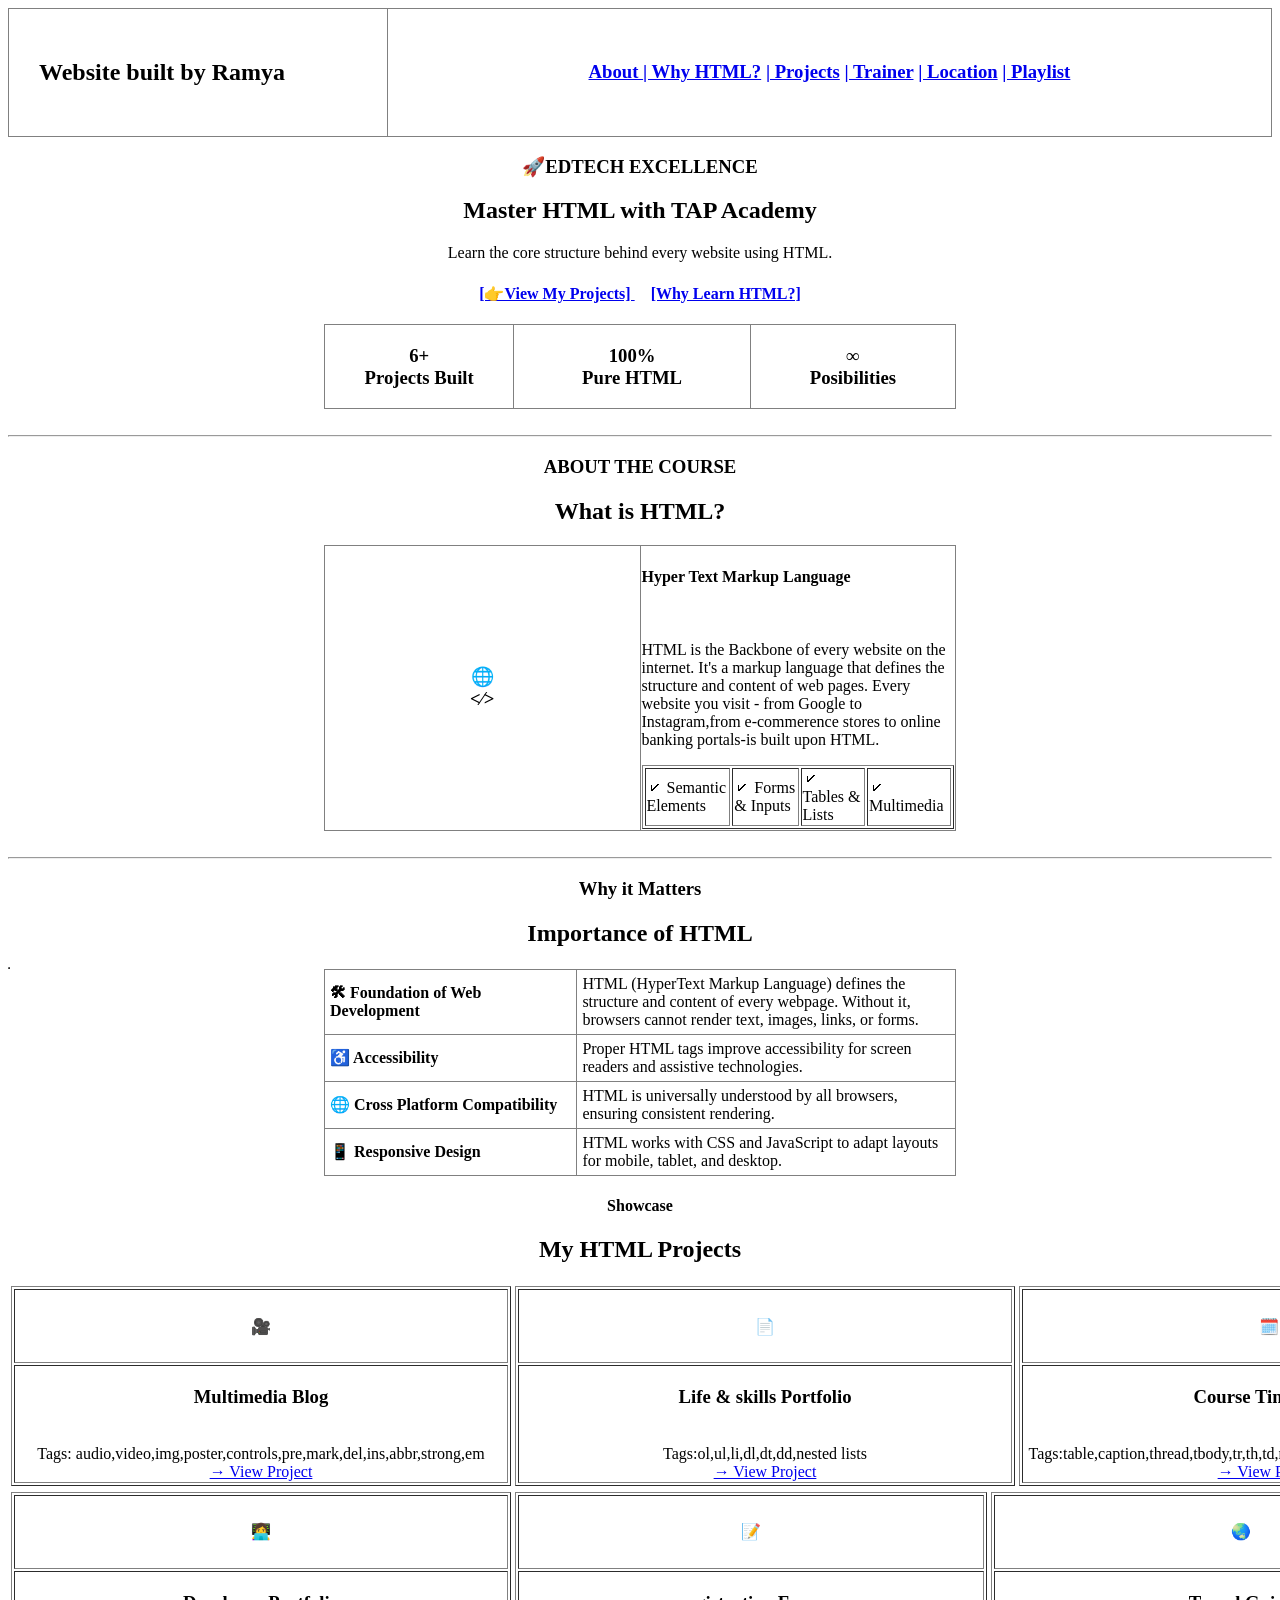
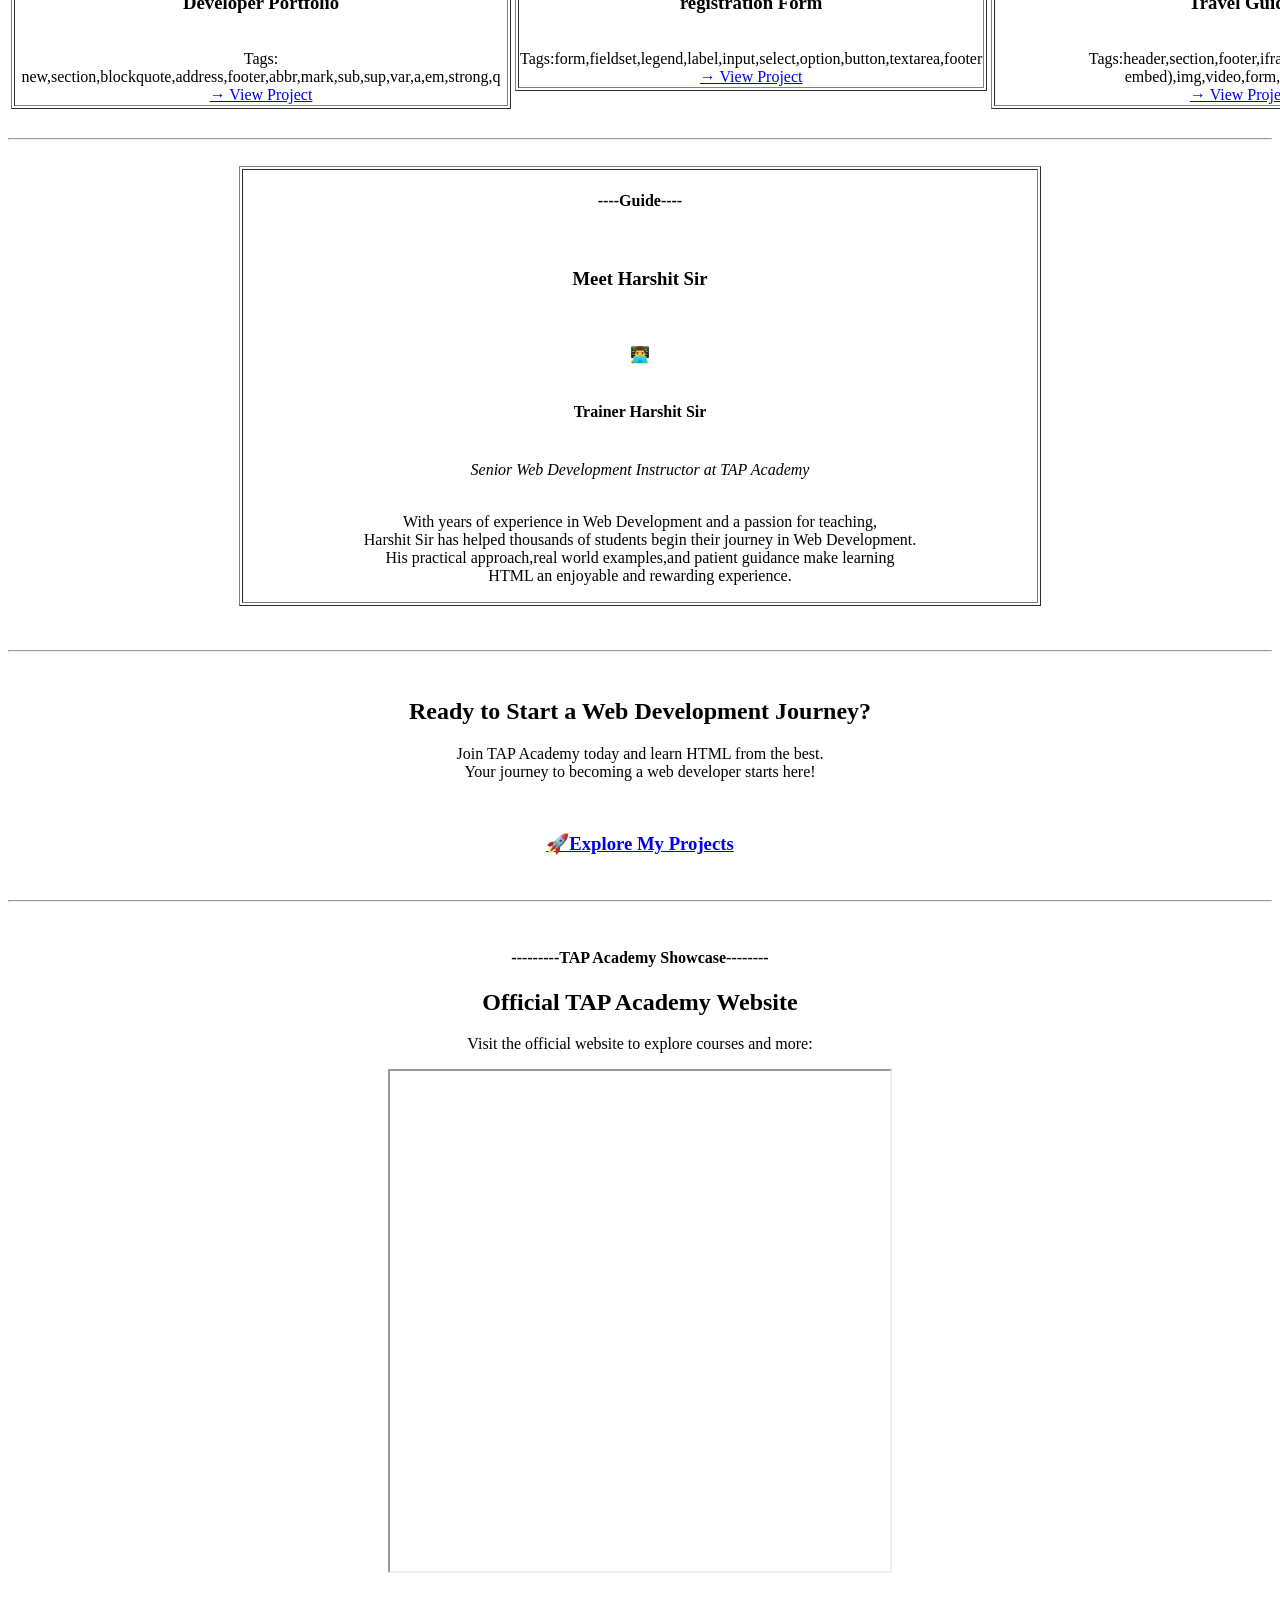
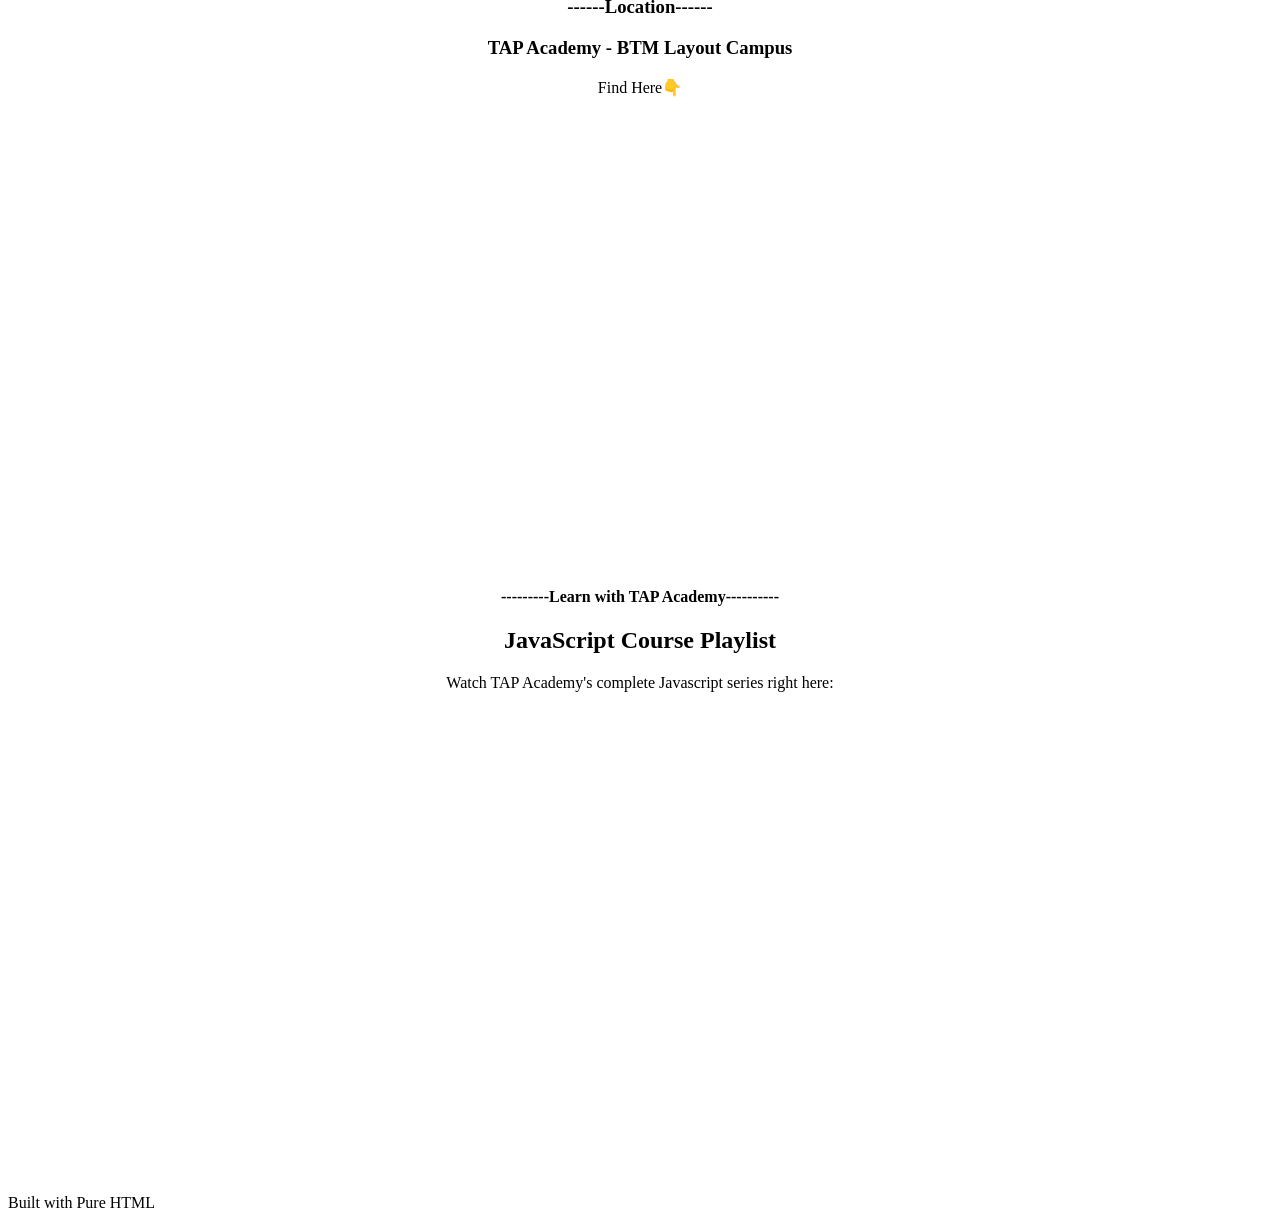
<file: index.html>
<!DOCTYPE html>
<html lang="en">
<head>
    <meta charset="UTF-8">
    <meta name="viewport" content="width=device-width, initial-scale=1.0">
    <title>html_Project</title>
</head>
<body>
    <style>
        .full-table{
            border-collapse: collapse;
            width:100%;
            
        }
        .center-table{
            border-collapse: collapse;
            width:50%;
            margin:auto;
        }
        
    </style>
    <table border="1px" cellpadding="30px" cellspacing="0px" class="full-table">
<tr>
    <th width="30%" align="left"><h2>Website built by Ramya</h2></th>
    <td align="center">
        <h3><a href="#about">About </a> 
        <a href="#Whyhtml"> | Why HTML?</a>
        <a href="#projects"> | Projects</a>
        <a href="#Trainer"> | Trainer</a>
        <a href="#Location"> | Location</a>
        <a href="#playlist"> | Playlist</a></h3>
    </td>

</tr>
    </table >
    <h3 align="center">🚀EDTECH EXCELLENCE</h3>
    <h2 align="center">Master HTML with TAP Academy</h2>
    <p align="center">Learn the core structure behind every website using HTML.</p>
    <h4 align="center"><a href="#projects">[👉View My Projects]  </a>&nbsp;&nbsp;&nbsp;      
        <a href="#whyhtml"> [Why Learn HTML?]</a></h4>
    <table border="1px" align="center" class="center-table">
        <tr>
            <td align="center" width="30%"><h3>6+ <br> Projects Built</h3></td>
            <td align="center"><h3>100% <br> Pure HTML</h3></td>
            <td align="center"><h3>∞ <br> Posibilities</h3></td>
        </tr>
    </table>
    <br>
    <hr>
    <h3 id="about" align="center">ABOUT THE COURSE</h3>
    <h2 align="center">What is HTML?</h2>
    <table align="center" border="1px" class="center-table">
        <tr>
            <td align="center" width="50%"><h3>🌐 <br> &#60;&#8725;&#62;</h3> </td>
            <td width="50%"><h4>Hyper Text Markup Language</h4><br><p>HTML is the Backbone of every website on the internet. It's a markup language that defines the structure and content of web pages. Every website you visit - from Google to Instagram,from e-commerence stores to online banking portals-is built upon HTML.</p>
             <table border="1px">
                <tr>
                    <td>&#128504; Semantic Elements</td>
                    <td>&#128504; Forms & Inputs</td>
                    <td>&#128504; Tables & Lists</td>
                    <td>&#128504; Multimedia</td>
                </tr>
             </table></td>
        </tr>
    </table>
    <br>
    <hr>
    <h3 id="whyhtml" align="center">Why it Matters</h3>
    <h2 align="center">Importance of HTML</h2>
<table border="1px">
    
</table>
<table border="1px" align="center" class="center-table" cellpadding="5px" cellspacing="3px">
<tr>
    <th width="40%" align="left">🛠 Foundation of Web Development</th>
    <td>HTML (HyperText Markup Language) defines the structure and content of every webpage. Without it, browsers cannot render text, images, links, or forms.
</td>   
</tr>
<tr>
    <th align="left">♿ Accessibility</th>
    <td>Proper HTML tags improve accessibility for screen readers and assistive technologies.
</td>
</tr>
<tr>
    <th align="left">🌐 Cross Platform Compatibility</th>
    <td>HTML is universally understood by all browsers, ensuring consistent rendering.</td>
</tr>
<tr>
    <th align="left">📱 Responsive Design</th>
    <td>HTML works with CSS and JavaScript to adapt layouts for mobile, tablet, and desktop.</td>
</tr>
</table>

    <h4 align="center">Showcase</h4>
    <h2 align="center" id="projects">My HTML Projects</h2>
    <table width="100%">
    <tr>
        <td valign="top">
    <table border="1px" width="500">
        <tr>
            <td align="center" height="70px">🎥</td>
        </tr>
        <tr><td align="center">
            <h3>Multimedia Blog</h3><br>
            Tags: audio,video,img,poster,controls,pre,mark,del,ins,abbr,strong,em <br>
           <a href="./project1.html" target="_blank">→ View Project</a> 
        </td></tr>
    </table>
    </td>
    <td valign="top">
    <table border="1px" width="500">
        <tr>
            <td align="center" height="70px">📄</td>
        </tr>
        <tr>
            <td align="center"><h3>Life & skills Portfolio</h3> <br>
            Tags:ol,ul,li,dl,dt,dd,nested lists <br>
           <a href="./project6.html" target="_blank">→ View Project</a> </td>
        </tr>
    </table>
    </td>
    <td valign="top">
        <table border="1px" width="500">
            <tr>
                <td align="center" height="70px">🗓️</td>
            </tr>
            <tr>
                <td align="center"><h3>Course Time Table</h3><br>
                Tags:table,caption,thread,tbody,tr,th,td,rowspan,colspan,border,cellpadding <br>
            <a href="./project3.html" target="_blank">→ View Project</a></td>
            </tr>
        </table>
</tr>
</table>
<table width="100%">
    <tr>
        <td valign="top">
    <table border="1px" width="500">
        <tr>
            <td align="center" height="70px">👩‍💻</td>
        </tr>
        <tr><td align="center">
            <h3>Developer Portfolio</h3><br>
            Tags: new,section,blockquote,address,footer,abbr,mark,sub,sup,var,a,em,strong,q <br>
           <a href="./project2.html" target="_blank">→ View Project</a> 
        </td></tr>
    </table>
    </td>
    <td valign="top">
    <table border="1px" width="400">
        <tr>
            <td align="center" height="70px">📝</td>
        </tr>
        <tr>
            <td align="center"><h3>registration Form</h3> <br>
            Tags:form,fieldset,legend,label,input,select,option,button,textarea,footer <br>
           <a href="./project5.html" target="_blank">→ View Project</a> </td>
        </tr>
    </table>
    </td>
    <td valign="top">
        <table border="1px" width="500">
            <tr>
                <td align="center" height="70px">🌏</td>
            </tr>
            <tr>
                <td align="center"><h3>Travel Guide</h3><br>
                Tags:header,section,footer,iframe(Google Maps embed),img,video,form,input,button <br>
            <a href="./project4.html" target="_blank">→ View Project</a></td>
            </tr>
        </table>
</tr>
</table>
<br>
<hr>
<br>
<table border="1px class="center-table" align="center">
    <tr>
        <td align="center" width="70%" id="Trainer"><h4>----Guide----</h4><br>
        <h3>Meet Harshit Sir</h3><br><br>
        👨‍💻<br><br>
        <h4>Trainer Harshit Sir</h4><br>
        <i>Senior Web Development Instructor at TAP Academy</i><br><br>
        <p>With years of experience in Web Development and a passion for teaching,<br>Harshit Sir has helped thousands of students begin their journey in Web Development. <br>His practical approach,real world examples,and patient guidance make learning <br>HTML an enjoyable and rewarding experience.</p></td>
    </tr>
</table>
<br><br><hr>
<br>
<h2 align="center">Ready to Start a Web Development Journey?</h2>
<p align="center">Join TAP Academy today and learn HTML from the best. <br>Your journey to becoming a web developer starts here!</p>
<br>
<h3 align="center"><a href="#projects">🚀Explore My Projects</a></h3>
<br>
<hr>
<br>
<h4  align="center">---------TAP Academy Showcase--------</h4>
<h2 align="center">Official TAP Academy Website</h2>
<p align="center">Visit the official website to explore courses and more:</p>
<center>
<iframe src="https://thetapacademy.com/" frameborder="1" width="500px" height="500px" ></iframe>
</center>
<h3 align="center" id="Location">------Location------</h3>
<h3 align="center">TAP Academy - BTM Layout Campus</h3>
<p align="center">Find Here👇</p>
<center>
<iframe src="https://www.google.com/maps/embed?pb=!1m18!1m12!1m3!1d3888.8662858113053!2d77.60805687491737!3d12.91631448739398!2m3!1f0!2f0!3f0!3m2!1i1024!2i768!4f13.1!3m3!1m2!1s0x3bae3d6411bbb945%3A0x884e5e751a18bc1!2sTAP%20ACADEMY%20BTM!5e0!3m2!1sen!2sin!4v1770271739881!5m2!1sen!2sin" width="800" height="450" style="border:0;" allowfullscreen="" loading="lazy" referrerpolicy="no-referrer-when-downgrade"></iframe>
</center>
<h4 id="playlist" align="center">---------Learn with TAP Academy----------</h4>
<h2 align="center">JavaScript Course Playlist</h2>
<p align="center">Watch TAP Academy's complete Javascript series right here:</p>
<center>
<iframe width="734" height="482" src="https://www.youtube.com/embed/jSeI6OfifCI?list=PLU83Ru7iGtAtTlQ8MRGHCBu4tzATiRfmY" title="Intoduction to JavaScript | Complete JavaScript Crash Course | Tap Academy" frameborder="0" allow="accelerometer; autoplay; clipboard-write; encrypted-media; gyroscope; picture-in-picture; web-share" referrerpolicy="strict-origin-when-cross-origin" allowfullscreen></iframe>
</center>
<footer>Built with Pure HTML</footer>
</body>
</html>
</file>
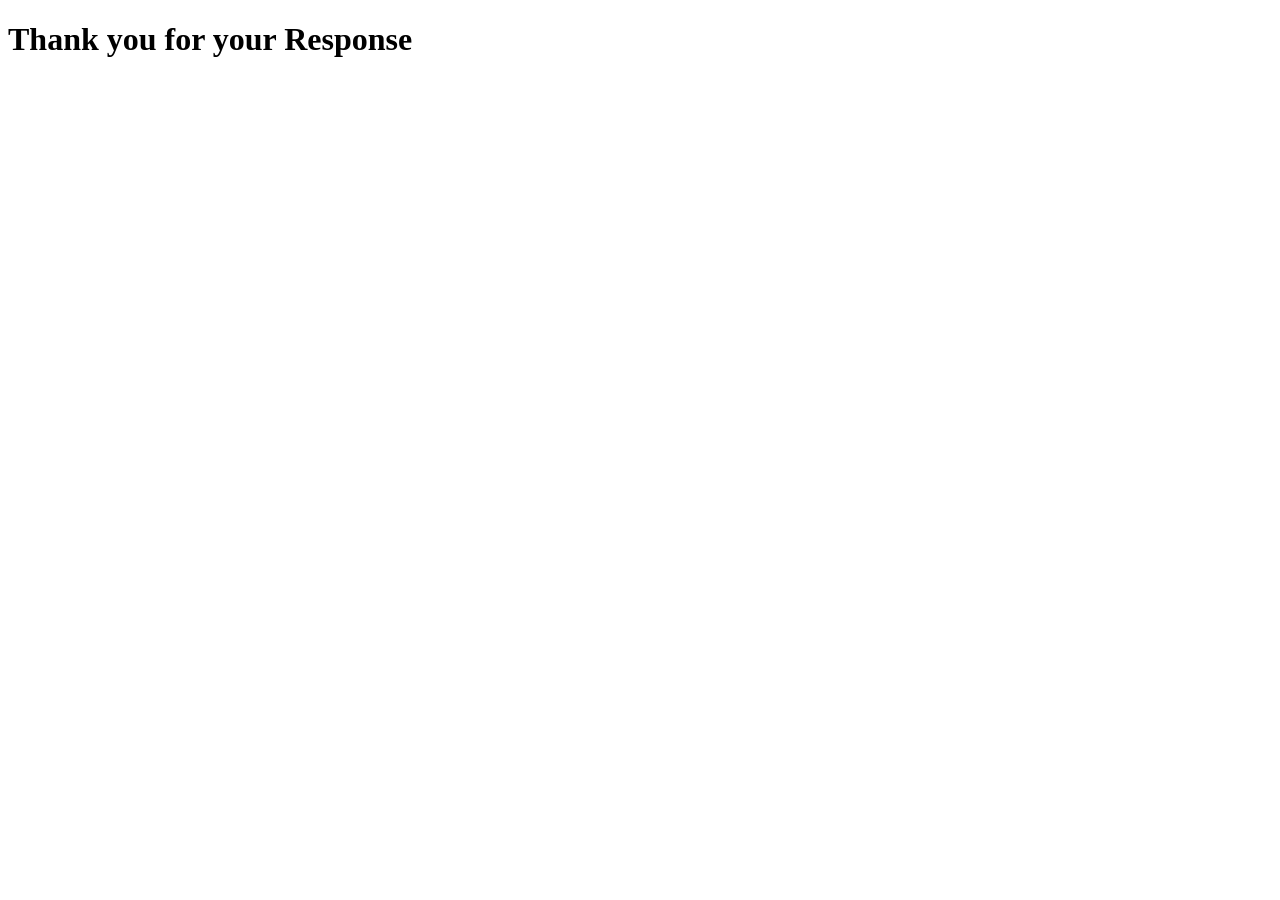
<file: msg.html>
<!DOCTYPE html>
<html lang="en">
<head>
    <meta charset="UTF-8">
    <meta name="viewport" content="width=, initial-scale=1.0">
    <title>Document</title>
</head>
<body>
    <h1>Thank you for your Response</h1>
</body>
</html>
</file>
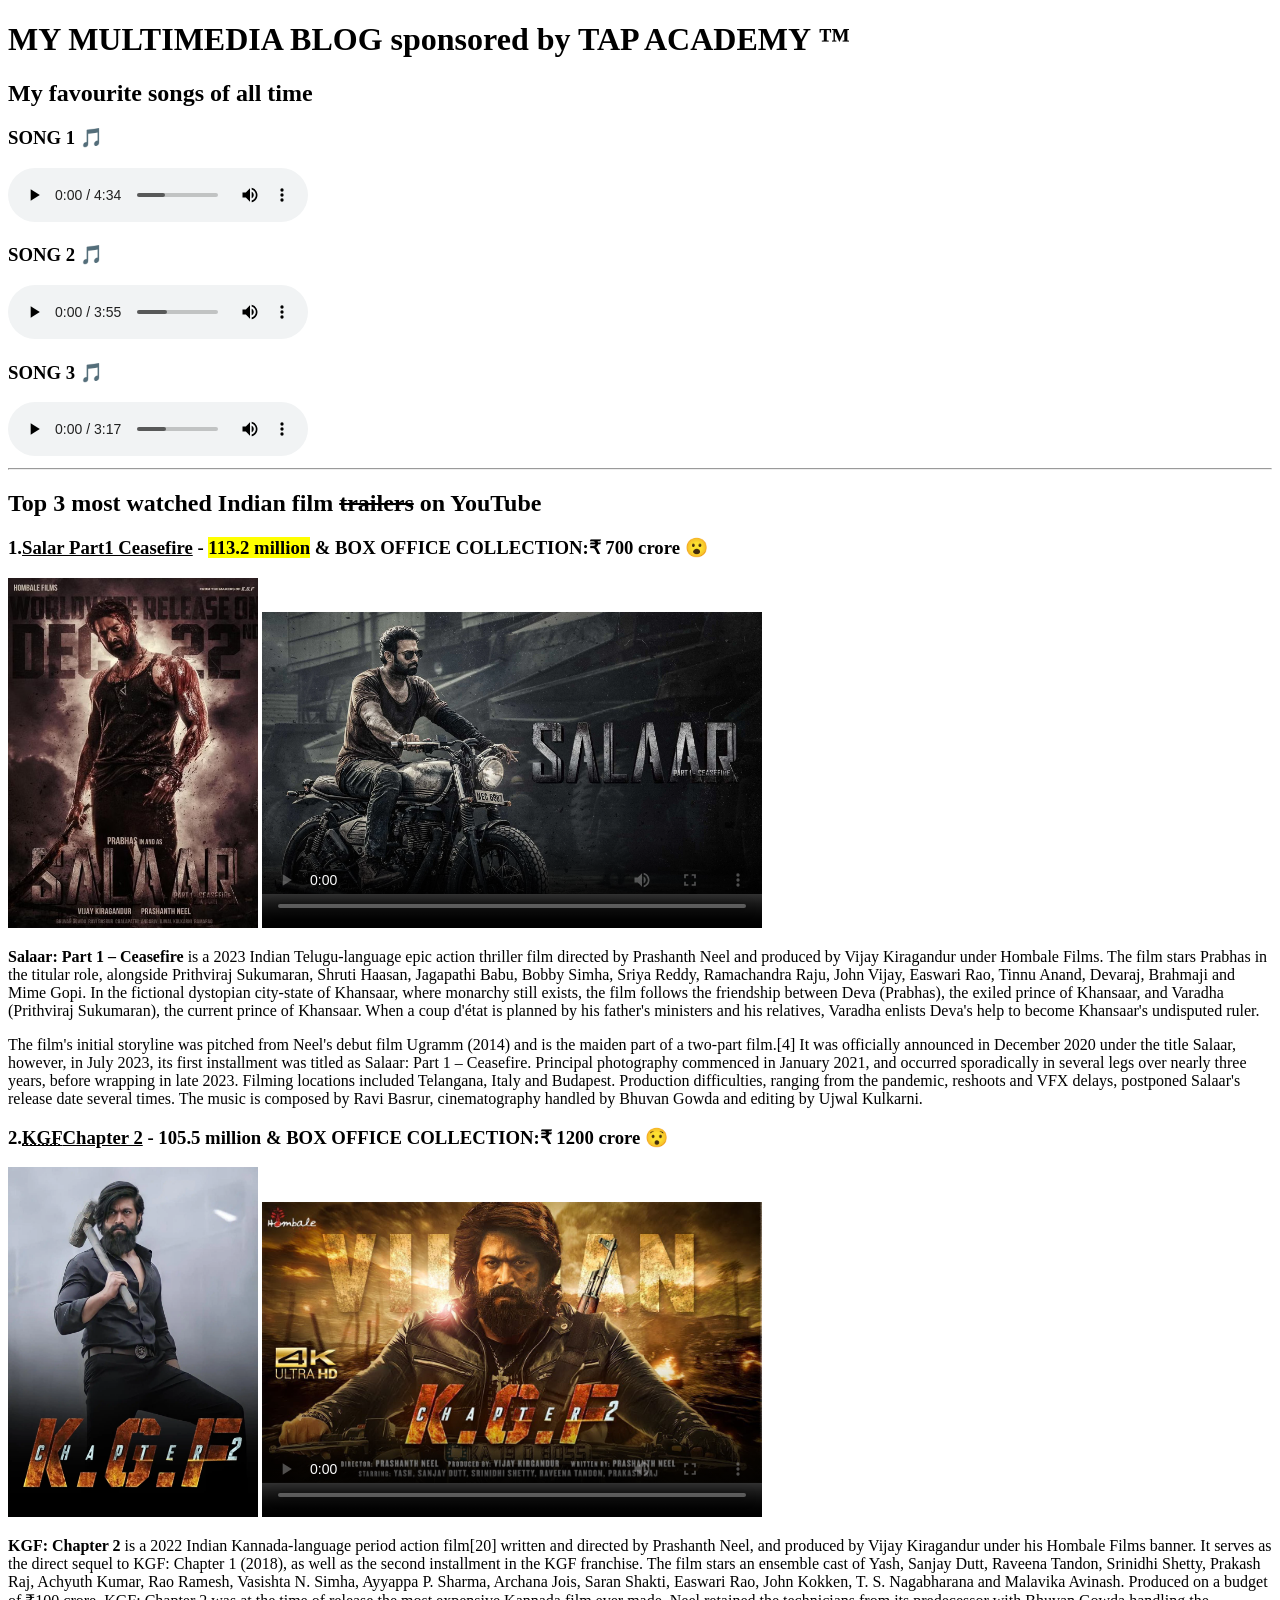
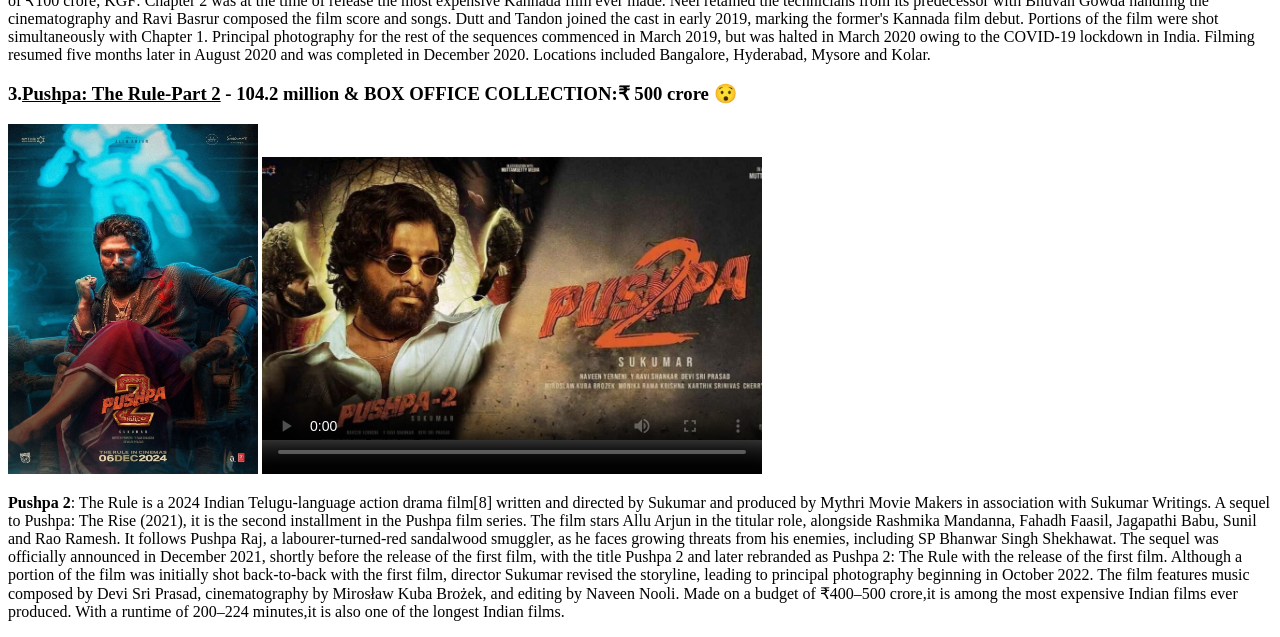
<file: project1.html>
<!DOCTYPE html>
<html lang="en">
<head>
    <meta charset="UTF-8">
    <meta name="viewport" content="width=device-width, initial-scale=1.0">
    <title>Document</title>
</head>
<body>
    <h1>MY MULTIMEDIA BLOG sponsored by TAP ACADEMY &trade;</h1>
    <h2>My favourite songs of all time</h2>
    <h3>SONG 1 🎵</h3>
    <audio src="./assests/Kannukulla_Reprise.mp3" controls></audio>
    <h3>SONG 2 🎵</h3>
    <audio src="./assests/Oru_Pere_Varalaaru.mp3" controls></audio>
    <h3>SONG 3 🎵</h3>
    <audio src="./assests/Thalapathy_Kacheri.mp3" controls></audio>
    <hr>
    <h2>Top 3 most watched Indian film <del>trailers</del> on YouTube</h2>
    <h3>1.<u>Salar Part1 Ceasefire</u> - <mark>113.2 million</mark> & BOX OFFICE COLLECTION:₹ 700 crore 😮</h3>
    <img src="./assests/salaar-part-one-movie-poster.avif" alt="No Image Found" width="250" height="350">
    <video poster="./assests/thumbnail1.png"controls src="./assests/videoplayback.mp4" height="350" width="500"></video>
    <p><b>Salaar: Part 1 – Ceasefire</b> is a 2023 Indian Telugu-language epic action thriller film directed by Prashanth Neel and produced by Vijay Kiragandur under Hombale Films. The film stars Prabhas in the titular role, alongside Prithviraj Sukumaran, Shruti Haasan, Jagapathi Babu, Bobby Simha, Sriya Reddy, Ramachandra Raju, John Vijay, Easwari Rao, Tinnu Anand, Devaraj, Brahmaji and Mime Gopi. In the fictional dystopian city-state of Khansaar, where monarchy still exists, the film follows the friendship between Deva (Prabhas), the exiled prince of Khansaar, and Varadha (Prithviraj Sukumaran), the current prince of Khansaar. When a coup d'état is planned by his father's ministers and his relatives, Varadha enlists Deva's help to become Khansaar's undisputed ruler.</p>
    <p>The film's initial storyline was pitched from Neel's debut film Ugramm (2014) and is the maiden part of a two-part film.[4] It was officially announced in December 2020 under the title Salaar, however, in July 2023, its first installment was titled as Salaar: Part 1 – Ceasefire. Principal photography commenced in January 2021, and occurred sporadically in several legs over nearly three years, before wrapping in late 2023. Filming locations included Telangana, Italy and Budapest. Production difficulties, ranging from the pandemic, reshoots and VFX delays, postponed Salaar's release date several times. The music is composed by Ravi Basrur, cinematography handled by Bhuvan Gowda and editing by Ujwal Kulkarni.</p>
    <h3>2.<u><abbr title="Kolar Great Field">KGF</abbr>Chapter 2</u> - 105.5 million & BOX OFFICE COLLECTION:₹ 1200 crore 😯</h3>
    <img src="./assests/image2.webp" alt="Image not found" width="250" height="350">
    <video poster="./assests/thumbnail2.jpg" src="./assests/videoplayback (1).mp4" controls width="500" height="350"></video>
    <p><b>KGF: Chapter 2</b> is a 2022 Indian Kannada-language period action film[20] written and directed by Prashanth Neel, and produced by Vijay Kiragandur under his Hombale Films banner. It serves as the direct sequel to KGF: Chapter 1 (2018), as well as the second installment in the KGF franchise. The film stars an ensemble cast of Yash, Sanjay Dutt, Raveena Tandon, Srinidhi Shetty, Prakash Raj, Achyuth Kumar, Rao Ramesh, Vasishta N. Simha, Ayyappa P. Sharma, Archana Jois, Saran Shakti, Easwari Rao, John Kokken, T. S. Nagabharana and Malavika Avinash.

Produced on a budget of ₹100 crore, KGF: Chapter 2 was at the time of release the most expensive Kannada film ever made. Neel retained the technicians from its predecessor with Bhuvan Gowda handling the cinematography and Ravi Basrur composed the film score and songs. Dutt and Tandon joined the cast in early 2019, marking the former's Kannada film debut. Portions of the film were shot simultaneously with Chapter 1. Principal photography for the rest of the sequences commenced in March 2019, but was halted in March 2020 owing to the COVID-19 lockdown in India. Filming resumed five months later in August 2020 and was completed in December 2020. Locations included Bangalore, Hyderabad, Mysore and Kolar.</p>
<h3>3.<u>Pushpa: The Rule-Part 2</u> - 104.2 million & BOX OFFICE COLLECTION:₹ 500 crore 😯</h3>
<img src="./assests/image3.jpg" alt="image not found" width="250" height="350">
<video src="./assests/videoplayback (2).mp4" controls poster="./assests/thumbnail3.jpg" width="500" height="350"></video>
<p><b>Pushpa 2</b>: The Rule is a 2024 Indian Telugu-language action drama film[8] written and directed by Sukumar and produced by Mythri Movie Makers in association with Sukumar Writings. A sequel to Pushpa: The Rise (2021), it is the second installment in the Pushpa film series. The film stars Allu Arjun in the titular role, alongside Rashmika Mandanna, Fahadh Faasil, Jagapathi Babu, Sunil and Rao Ramesh. It follows Pushpa Raj, a labourer-turned-red sandalwood smuggler, as he faces growing threats from his enemies, including SP Bhanwar Singh Shekhawat.

The sequel was officially announced in December 2021, shortly before the release of the first film, with the title Pushpa 2 and later rebranded as Pushpa 2: The Rule with the release of the first film. Although a portion of the film was initially shot back-to-back with the first film, director Sukumar revised the storyline, leading to principal photography beginning in October 2022. The film features music composed by Devi Sri Prasad, cinematography by Mirosław Kuba Brożek, and editing by Naveen Nooli. Made on a budget of ₹400–500 crore,it is among the most expensive Indian films ever produced. With a runtime of 200–224 minutes,it is also one of the longest Indian films.</p>
</body>
</html>
</file>
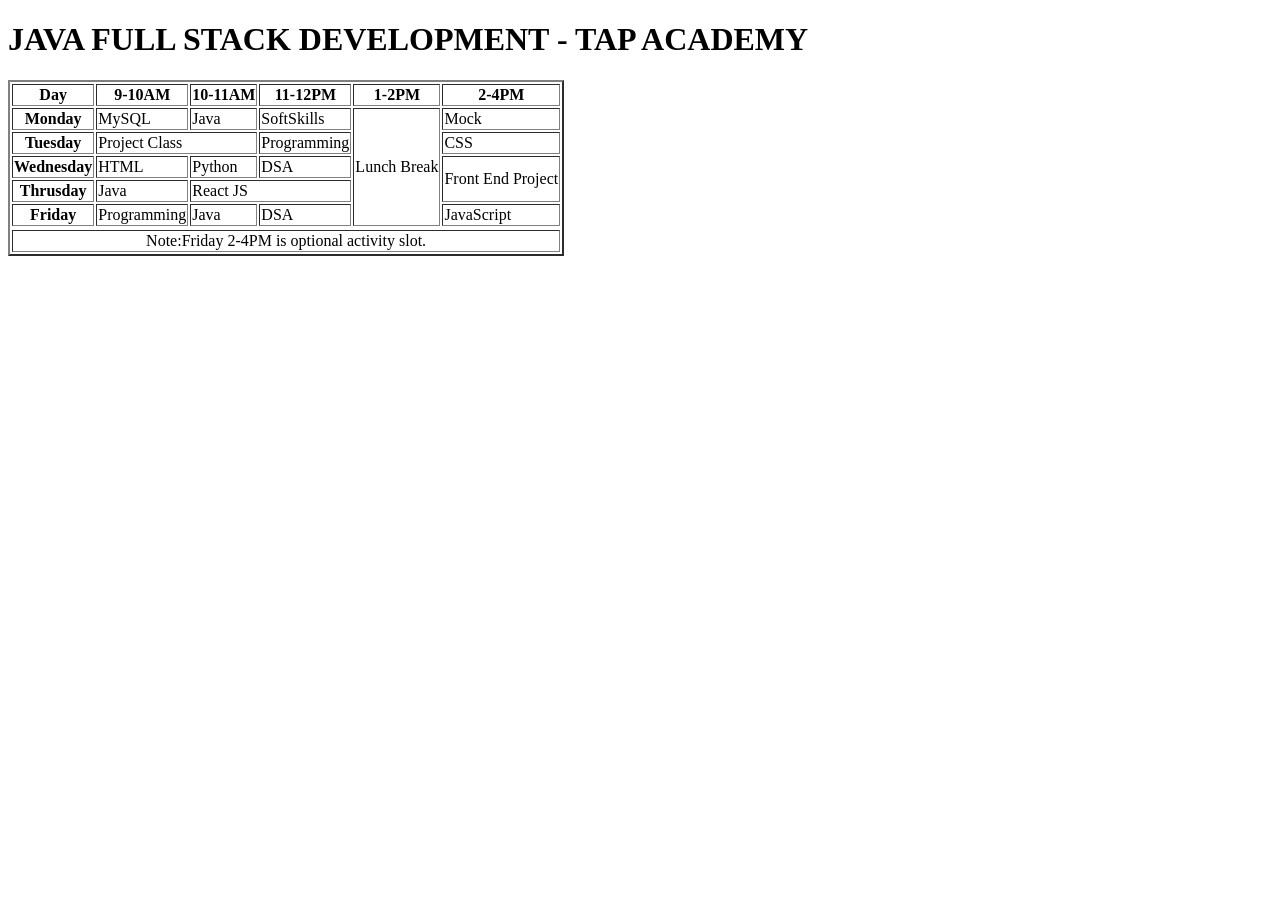
<file: project3.html>
<!DOCTYPE html>
<html lang="en">
<head>
    <meta charset="UTF-8">
    <meta name="viewport" content="width=device-width, initial-scale=1.0">
    <title>Time_Tabke</title>
</head>
<body>
    <h1>JAVA FULL STACK DEVELOPMENT - TAP ACADEMY</h1>
    <table border="2px">
        <tr>
            <th>Day</th>
            <th>9-10AM</th>
            <th>10-11AM</th>
            <th>11-12PM</th>
            <th>1-2PM</th>
            <th>2-4PM</th>
        </tr>
        <tr>
            <th>Monday</th>
            <td>MySQL</td>
            <td>Java</td>
            <td>SoftSkills</td>
            <td rowspan="5">Lunch Break</td>
            <td>Mock</td>
        </tr>
        <tr>
            <th>Tuesday</th>
            <td colspan="2">Project Class</td>
            <td>Programming</td>
            <td>CSS</td>
        </tr>
        <tr>
            <th>Wednesday</th>
            <td>HTML</td>
            <td>Python</td>
            <td>DSA</td>
            <td rowspan="2">Front End Project</td>
        </tr>
        <tr>
            <th>Thrusday</th>
            <td>Java</td>
            <td colspan="2">React JS</td>
        </tr>
        <tr>
            <th>Friday</th>
            <td>Programming</td>
            <td>Java</td>
            <td>DSA</td>
            <td>JavaScript</td>
        </tr>
        <tr>
        <tfoot></tfoot><td colspan="6" align="center">Note:Friday 2-4PM is optional activity slot.</td></tfoot>
        </tr>
    </table>
</body>
</html>
</file>
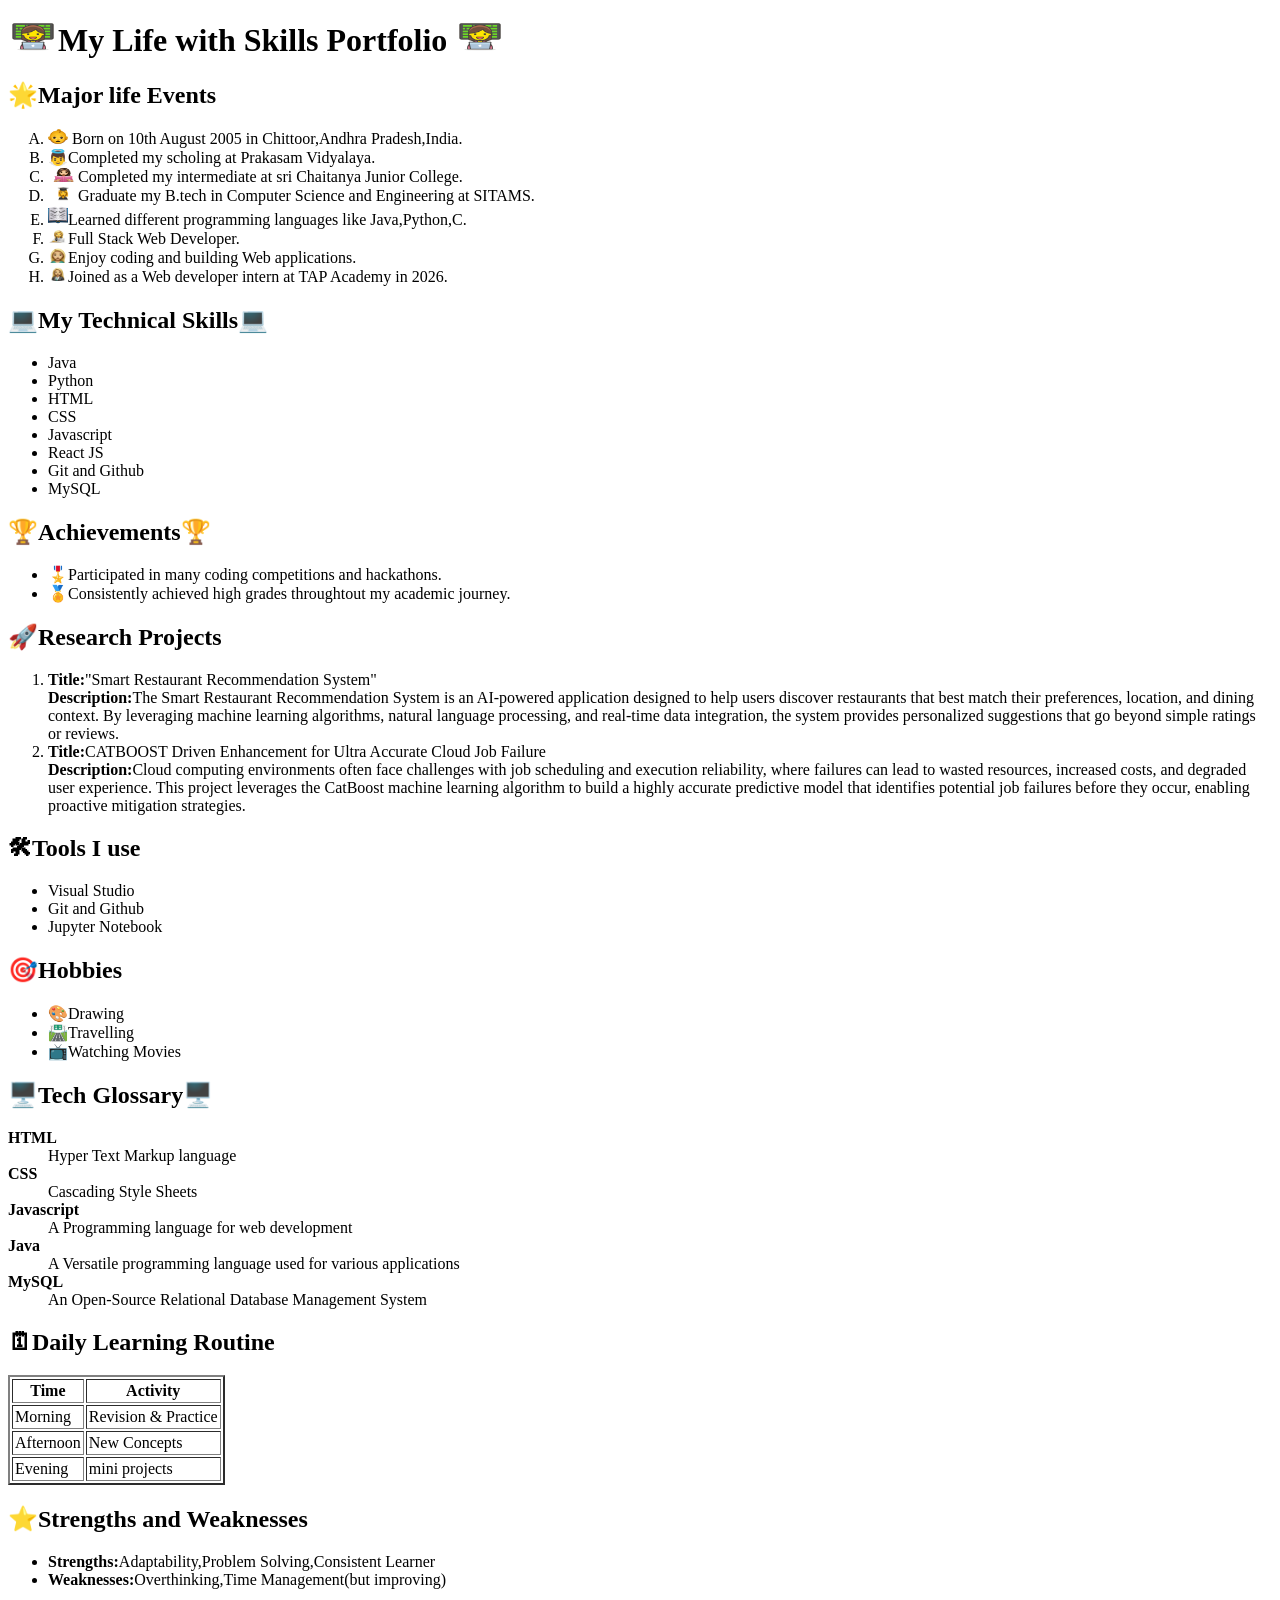
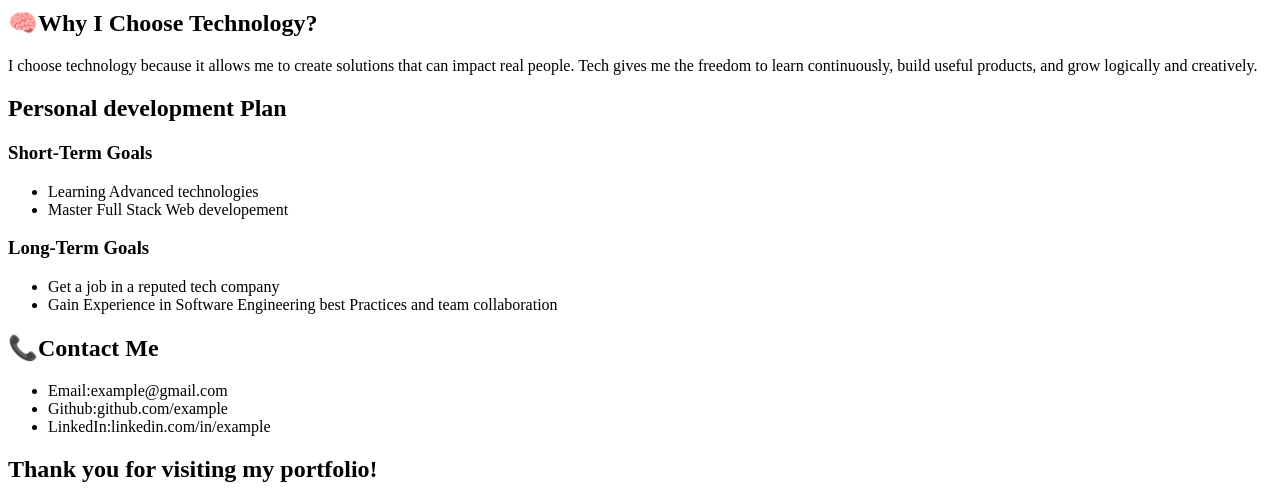
<file: project6.html>
<!DOCTYPE html>
<html lang="en">
<head>
    <meta charset="UTF-8">
    <meta name="viewport" content="width=device-width, initial-scale=1.0">
    <title>life with skills</title>
</head>
<body>
    <h1><img width="50px" height="30px" src="./assests/woman-technologist-emoji-clipart-md.png" alt="">My Life with Skills Portfolio <img width="50px" height="30px" src="./assests/woman-technologist-emoji-clipart-md.png" alt=""></h1>
    <h2>🌟Major life Events</h2>
    <ol type="A">
        <li>
            <img width="20px" height="15px" src="./assests/blob.jpeg" alt=""> Born on 10th August 2005 in Chittoor,Andhra Pradesh,India.
        </li>
        <li>👼Completed my scholing at Prakasam Vidyalaya.</li>
        <li><img width="30px" height="15px" src="./assests/ojim30n0503a2zj501zz517ekui9.png" alt="">Completed my intermediate at sri Chaitanya Junior College.</li>
        <li><img width="30px" height="15px" src="./assests/woman-student.webp" alt="">Graduate my B.tech in Computer Science and Engineering at SITAMS.</li>
        <li><img width="20px" heigght="15px" src="./assests/Open_Book_Emoji_grande.webp" alt="">Learned different programming languages like Java,Python,C.</li>
        <li><img width="20px" height="15px" src="./assests/OIP (1).webp" alt="">Full Stack Web Developer.</li>
        <li><img  width="20px" height="15px" src="./assests/imfhksiydmfkn6dje2m10xu3547z.png" alt="">Enjoy coding and building Web applications.</li>
        <li><img width="20px" height="15px" src="./assests/7akqjwe5dqps56g02mik3eefrtul.png" alt="">Joined as a Web developer intern at TAP Academy in 2026.</li>
    </ol>
    <h2>💻My Technical Skills💻</h2>
    <ul>
        <li>Java</li>
        <li>Python</li>
        <li>HTML</li>
        <li>CSS</li>
        <li>Javascript</li>
        <li>React JS</li>
        <li>Git and Github</li>
        <li>MySQL</li>
    </ul>
    <h2>🏆Achievements🏆</h2>
    <ul>
        <li>🎖️Participated in many coding competitions and hackathons.</li>
        <li>🏅Consistently achieved high grades throughtout my academic journey.</li>
    </ul>
    <h2>🚀Research Projects</h2>
    <ol>
        <li><b>Title:</b>"Smart Restaurant Recommendation System" <br>
            <b>Description:</b>The Smart Restaurant Recommendation System is an AI-powered application designed to help users discover restaurants that best match their preferences, location, and dining context. By leveraging machine learning algorithms, natural language processing, and real-time data integration, the system provides personalized suggestions that go beyond simple ratings or reviews.
        <li><b>Title:</b>CATBOOST Driven Enhancement for Ultra Accurate Cloud Job Failure <br>
      <b>Description:</b>Cloud computing environments often face challenges with job scheduling and execution reliability, where failures can lead to wasted resources, increased costs, and degraded user experience. This project leverages the CatBoost machine learning algorithm to build a highly accurate predictive model that identifies potential job failures before they occur, enabling proactive mitigation strategies.
  </li>
    </ol>
    <h2>🛠Tools I use</h2>
    <ul>
        <li>Visual Studio</li>
        <li>Git and Github</li>
        <li>Jupyter Notebook</li>
    </ul>
    <h2>🎯Hobbies</h2>
    <ul>
        <li>🎨Drawing</li>
        <li>🛣️Travelling</li>
        <li>📺Watching Movies</li>
    </ul>
    <h2>🖥️Tech Glossary🖥️</h2>
    <dl>
        <dt><strong>HTML</strong></dt>
    <dd>Hyper Text Markup language</dd>
    <dt><strong>CSS</strong></dt>
    <dd>Cascading Style Sheets</dd>
    <dt><strong>Javascript</strong></dt>
    <dd>A Programming language for web development</dd>
    <dt><strong>Java</strong></dt>
    <dd>A Versatile programming language used for various applications</dd>
    <dt><strong>MySQL</strong></dt>
    <dd>An Open-Source Relational Database Management System</dd>
    <h2>🗓Daily Learning Routine</h2>
    <table border="2px" cellpadding="2px" cellspacing="2px">
        <tr>
            <th>Time</th>
            <th>Activity</th>
        </tr>
        <tr>
            <td>Morning</td>
            <td>Revision & Practice</td>
        </tr>
        <tr><td>Afternoon</td>
            <td>New Concepts</td>
        </tr>
        <tr>
            <td>Evening</td>
            <td>mini projects</td>
        </tr>
    </table>
    <h2>⭐Strengths and Weaknesses</h2>
    <ul>
        <li><b>Strengths:</b>Adaptability,Problem Solving,Consistent Learner</li>
        <li><b>Weaknesses:</b>Overthinking,Time Management(but improving)
        </li>
    </ul>
    <h2>🧠Why I Choose Technology?</h2>
    <p>I choose technology because it allows me to create solutions that can impact real people. Tech gives me the freedom to learn continuously, build useful products, and grow logically and creatively.</p>
    <h2>Personal development Plan</h2>
    <h3>Short-Term Goals</h3>
    <ul>
        <li>Learning Advanced technologies</li>
        <li>Master Full Stack Web developement</li>
    </ul>
    <h3>Long-Term Goals</h3>
    <ul>
        <li>Get a job in a reputed tech company</li>
        <li>Gain Experience in Software Engineering best Practices and team collaboration</li>
    </ul>
    <h2>📞Contact Me</h2>
    <ul>
        <li>Email:example@gmail.com</li>
        <li>Github:github.com/example</li>
        <li>LinkedIn:linkedin.com/in/example</li>
    </ul>
    <h2><b>Thank you for visiting my portfolio!</b></h2>







</body>
</html>
</file>
